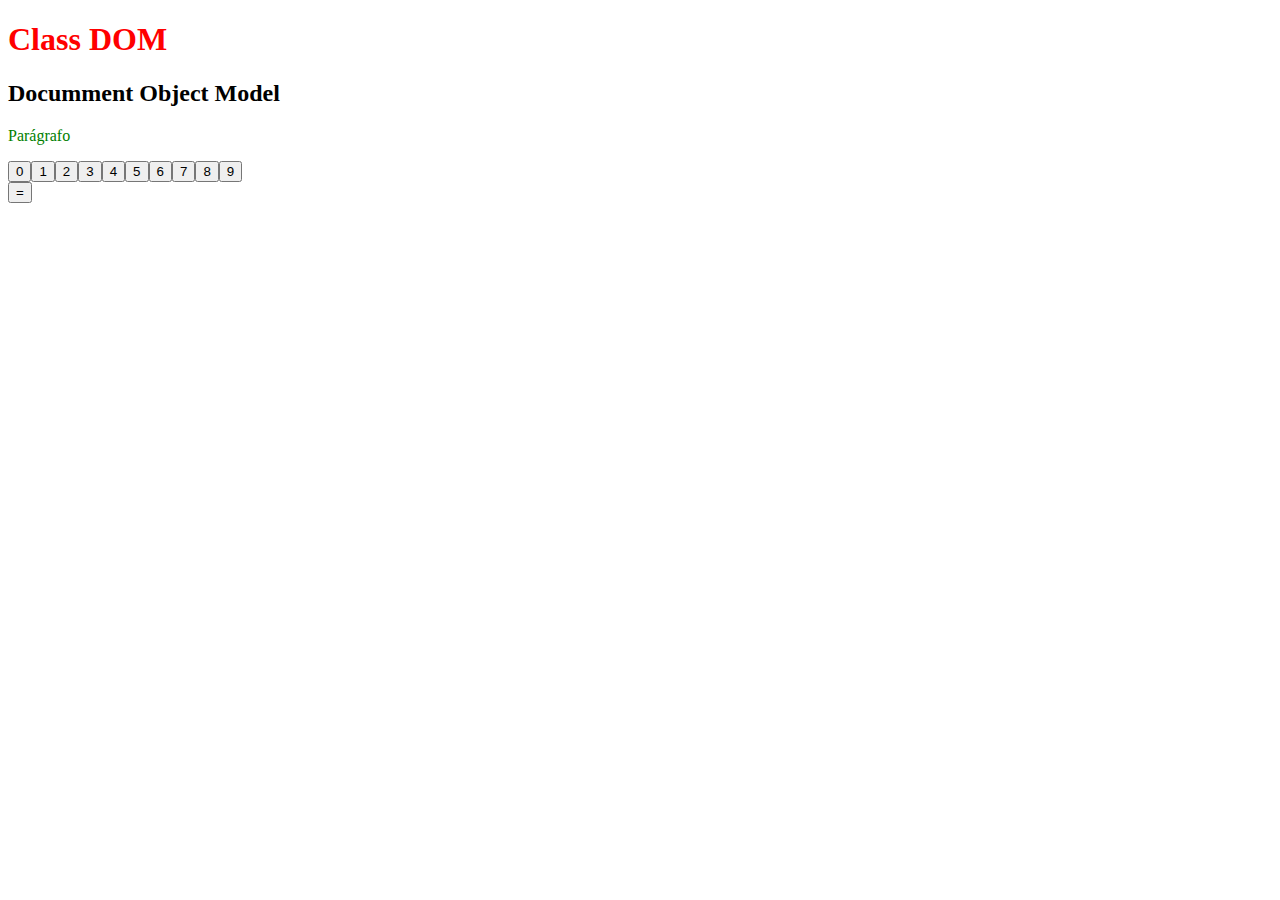
<file: 2-JavaScript/class-09-dom/index.html>
<!DOCTYPE html>
<html lang="en">
  <head>
    <meta charset="UTF-8" />
    <meta name="viewport" content="width=device-width, initial-scale=1.0" />
    <title>Document</title>
  </head>
  <body>
    <h1>Class DOM</h1>
    <h2>Documment Object Model</h2>

    <div class="box"></div>
    <div class="calculator"></div>

    <div>
      <button onclick="basic()">=</button>
    </div>

    <script src="script.js"></script>
  </body>
</html>
</file>
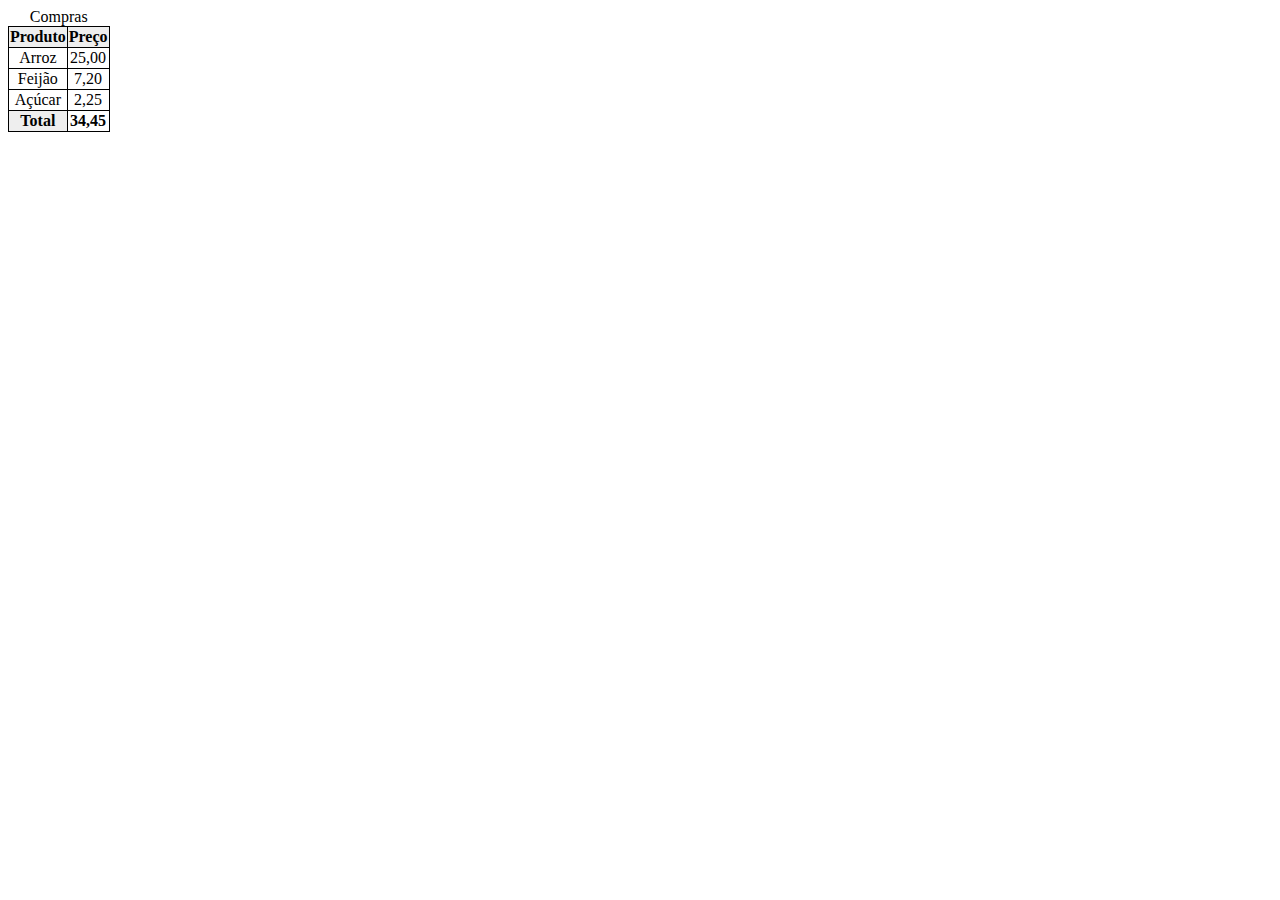
<file: HTML & CSS/Class04-tables/index.html>
<!DOCTYPE html>
<html lang="pt-BR">
  <head>
    <meta charset="UTF-8" />
    <meta http-equiv="X-UA-Compatible" content="IE=edge" />
    <meta name="viewport" content="width=device-width, initial-scale=1.0" />
    <title>Class 05 Table</title>
    <style>
      table {
        border-collapse: collapse;
        text-align: center;
      }

      th {
        background: #eee;
      }

      td,
      th {
        border: solid 1px black;
      }
    </style>
  </head>
  <body>
    <table>
      <caption>
        Compras
      </caption>
      <thead>
        <tr>
          <th scope="col">Produto</th>
          <th scope="col">Preço</th>
        </tr>
      </thead>

      <tbody>
        <tr>
          <td>Arroz</td>
          <td>25,00</td>
        </tr>

        <tr>
          <td>Feijão</td>
          <td>7,20</td>
        </tr>

        <tr>
          <td>Açúcar</td>
          <td>2,25</td>
        </tr>
      </tbody>

      <tfoot>
        <tr>
          <th scope="row">Total</th>
          <td>
            <strong>34,45</strong>
          </td>
        </tr>
      </tfoot>
    </table>
  </body>
</html>
</file>
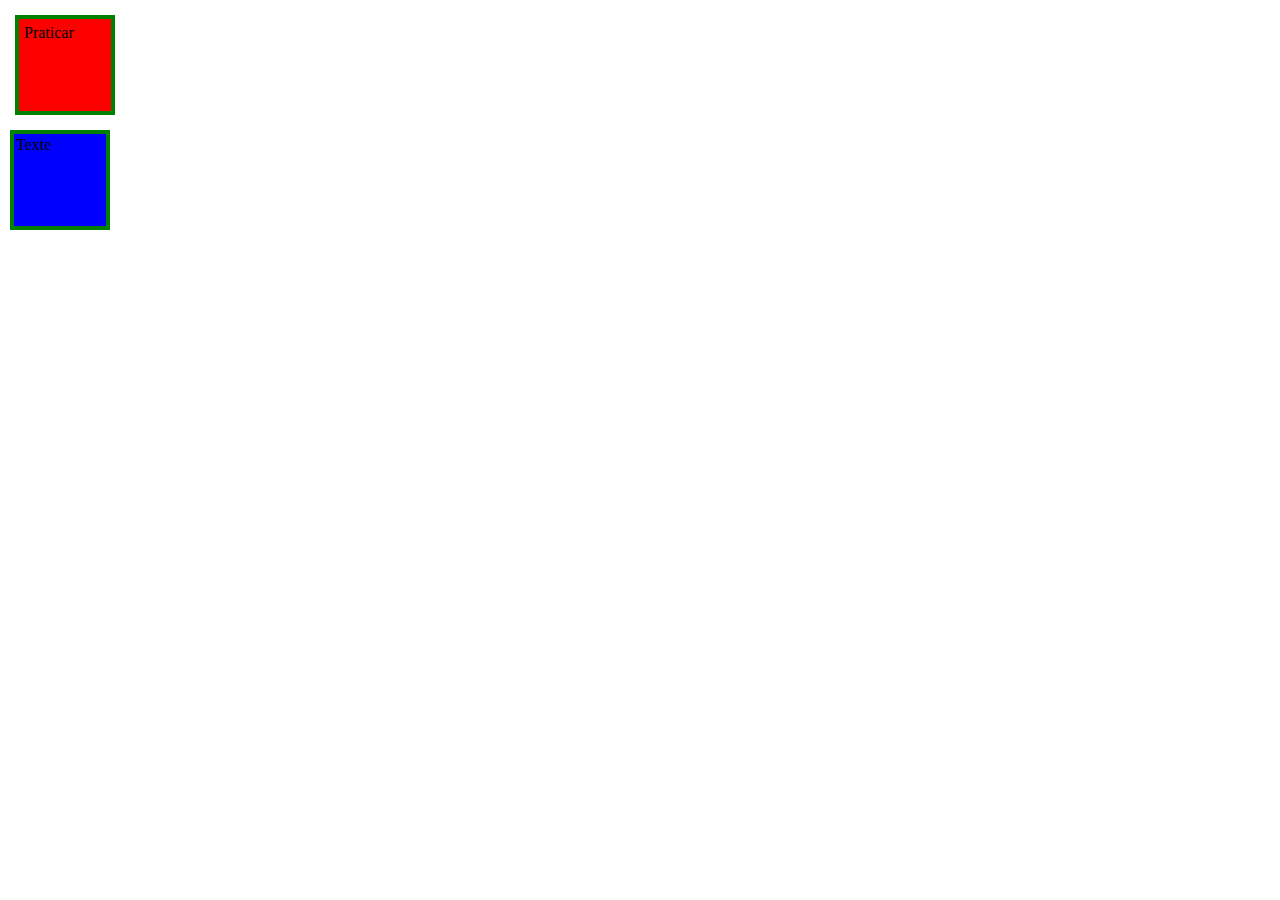
<file: HTML & CSS/Class05-box-model/index.html>
<!DOCTYPE html>
<html lang="pt-BR">
<head>
    <meta charset="UTF-8">
    <meta name="viewport" content="width=device-width, initial-scale=1.0">
    <title>Class 05 Box Model</title>
</head>
<style>
   *{
    margin: 0;
    padding: 0;
    box-sizing: border-box;
   }
   #square1{
    height: 100px;
    width: 100px;
    background: red;
    border: 4px solid green;
    margin: 15px;
    padding: 5px;    
   }
   #square2{
    height: 100px;
    width: 100px;
    background: blue;
    border: 4px solid green;
    margin: 10px;
    padding: 2px;  
   }
   
   </style>
<body>
    <div id="square1">Praticar</div>
    <div id="square2">Texte</div>
</body>
</html>
</file>
